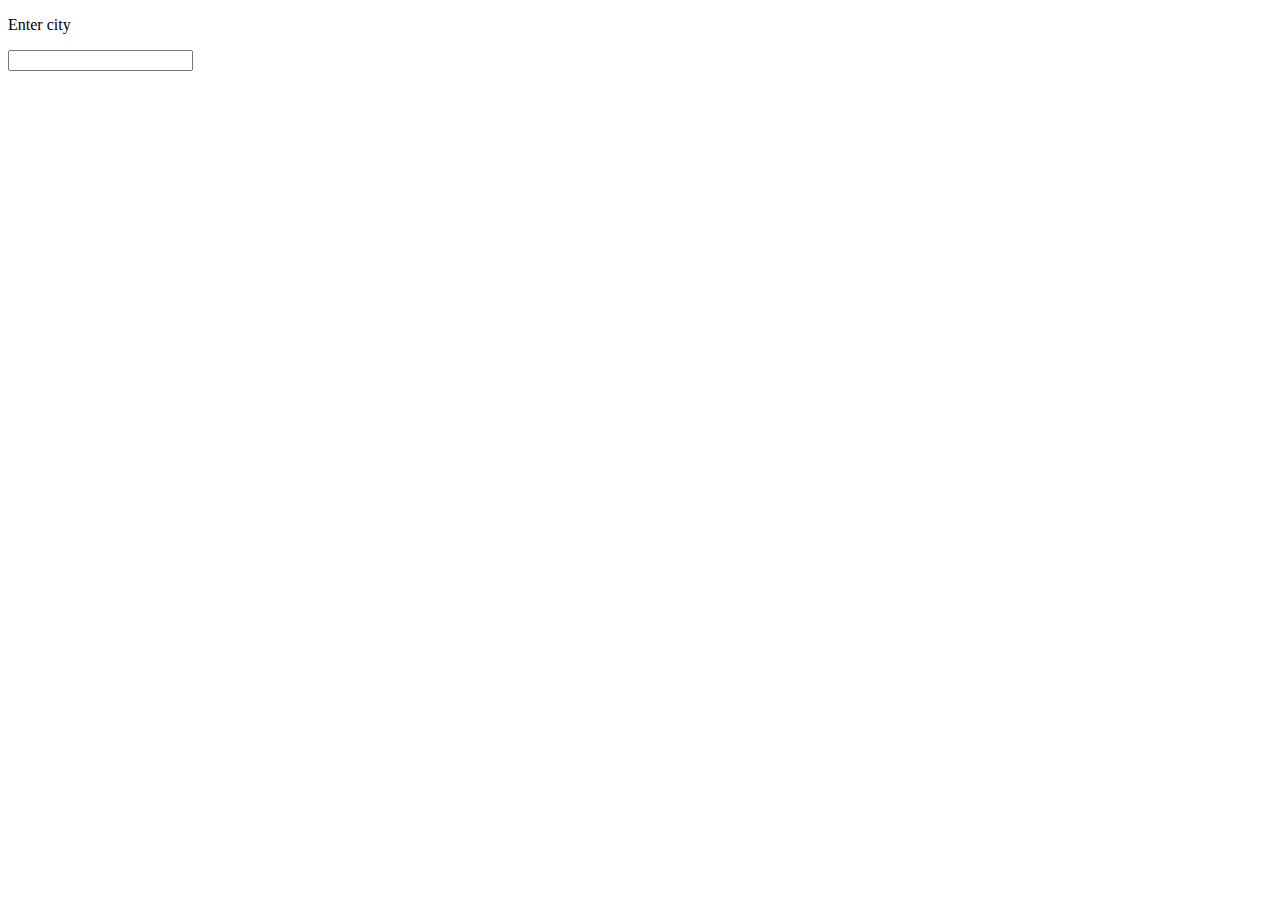
<file: test.html>
<!DOCTYPE html>
<html lang="en">

<head>
    <meta charset="UTF-8">
    <meta name="viewport" content="width=device-width, initial-scale=1.0">
    <title>Document</title>
</head>

<body>
    <p>Enter city</p>
    <input type="text" id="cityinput">
    <div class="showinfo">

    </div>

    <script>
        const apikey = '4705933231234071926120058251006';
        let city = document.getElementById("cityinput");

        city.addEventListener("keydown", async function (event) {
            if (event.key === "Enter") {
                await getme();
            }
        });
        async function getme() {
            try {
                //console.log("API approved");
                const cityName = city.value.trim();
                const apiurl = `https://api.weatherapi.com/v1/forecast.json?key=${apikey}&q=${cityName}&days=1&aqi=yes
`;
                const response = await fetch(apiurl);
                //console.log("API approved2");
                if (!response.ok) {
                    throw new Error("Failed to fetch weather data");
                }
                const data = await response.json();
                //console.log("API approved3");

                let weather= document.createElement("div");
                weather.innerHTML+=`
                    <p>Tempurature :${data.current.temp_c}</p>
                    <p>Cloud :${data.forecast.forecastday[0].hour[19]}</p>
                `;
                document.querySelector('.showinfo').appendChild(weather);


                console.log(data);
            } catch (err) {
                console.error("Error:", err.message);
            }

        }
    </script>
</body>

</html>
</file>
